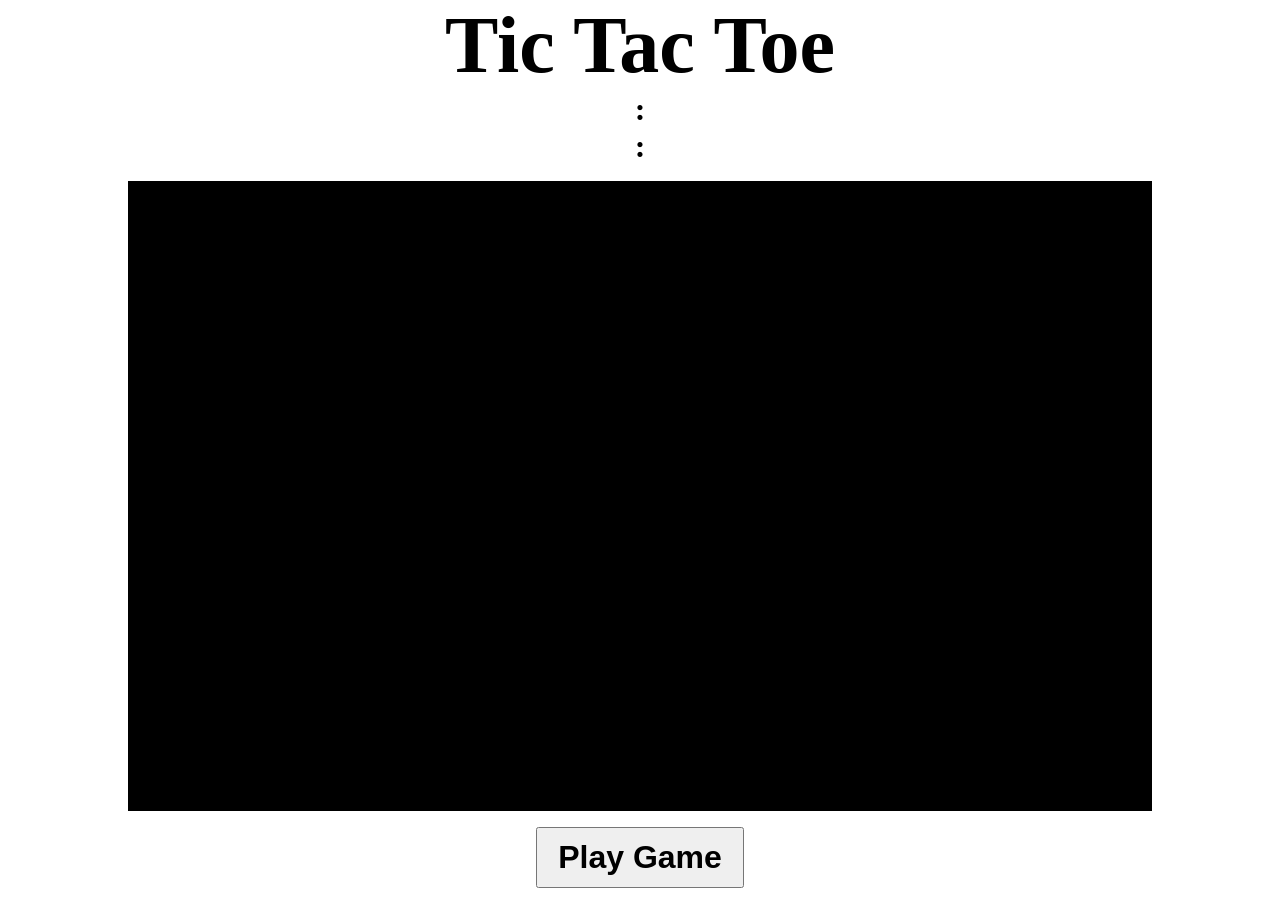
<file: index.html>
<!DOCTYPE html>
<html lang="en">
  <head>
    <meta charset="UTF-8" />
    <meta name="viewport" content="width=device-width, initial-scale=1.0" />
    <title>Tic Tac Toe</title>
    <link rel="stylesheet" href="style.css" />
  </head>
  <body>
    <div class="container">
      <h1 class="game-title">Tic Tac Toe</h1>
      <div class="game-details">
        <div class="active-player"></div>
        <div class="players-score">
          <div class="players">
            <span class="player-one"></span> :
            <span class="player-two"></span>
          </div>
          <div class="score">
            <span class="player-one-score"></span> :
            <span class="player-two-score"></span>
          </div>
        </div>
        <div class="rounds"></div>
      </div>
      <div class="game-board"></div>
      <button class="play">Play Game</button>
    </div>

    <script src="main.js"></script>
  </body>
</html>
</file>
<file: style.css>
* {
  box-sizing: border-box;
  margin: 0;
  padding: 0;
}

body {
  position: relative;
  height: 100vh;
}

.container {
  height: 100%;
  width: 80%;
  margin: 0 auto;
  text-align: center;
}
.game-title {
  font-size: 5rem;
}
.game-details {
  display: flex;
  justify-content: space-between;
  align-items: center;
  font-size: 3rem;
  font-weight: bold;
  margin-bottom: 1rem;
  .players-score {
    font-size: 2rem;
  }
}
.game-board {
  display: flex;
  flex-wrap: wrap;
  height: 70%;
  width: 100%;
  background-color: black;
}
.token {
  width: calc(100% / 3);
  height: calc(100% / 3);
  font-size: 10rem;
  cursor: pointer;
}
.play {
  margin-top: 1rem;
  padding: 0.625rem 1.25rem;
  font-size: 2rem;
  font-weight: 600;
  cursor: pointer;
}
.overlay {
  position: absolute;
  display: flex;
  align-items: center;
  justify-content: center;
  width: 100%;
  height: 100%;
  background-color: rgba(0, 0, 0, 0.8);
  color: white;
  font-size: 5rem;
}
</file>
